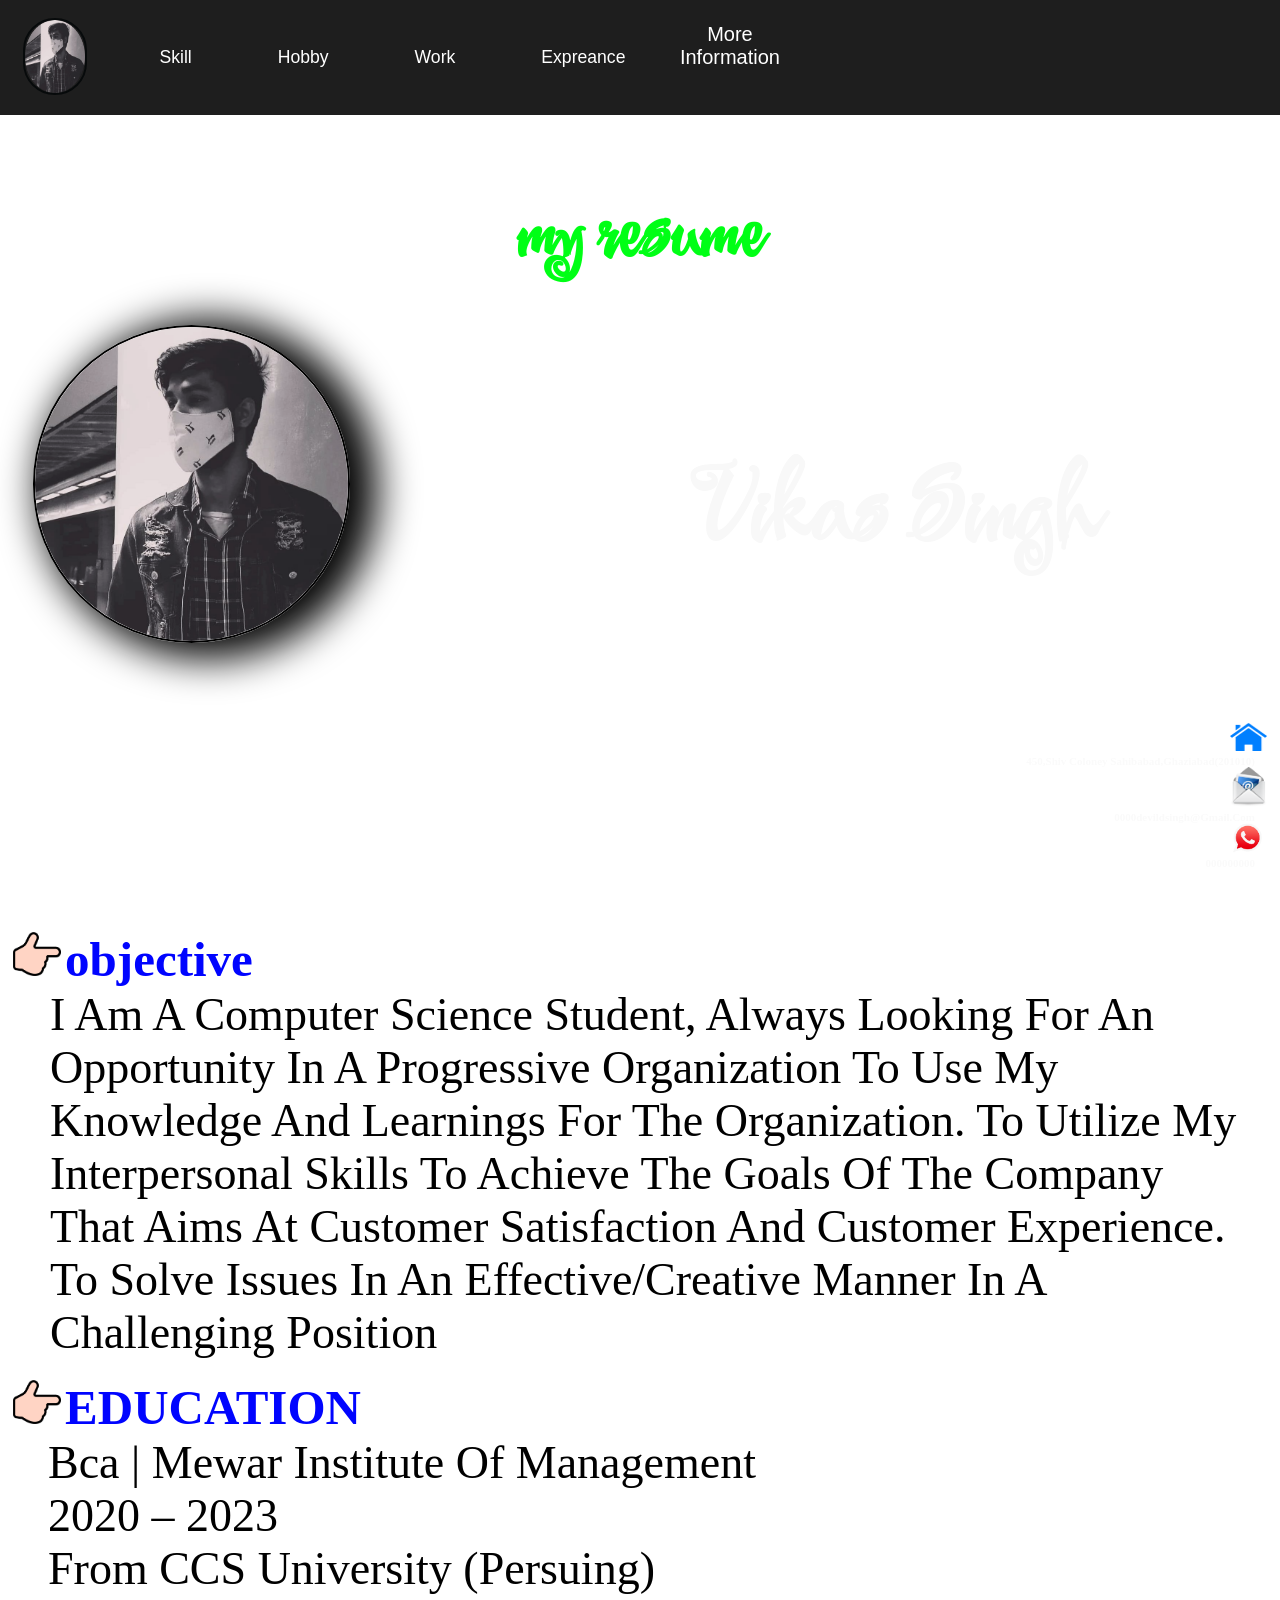
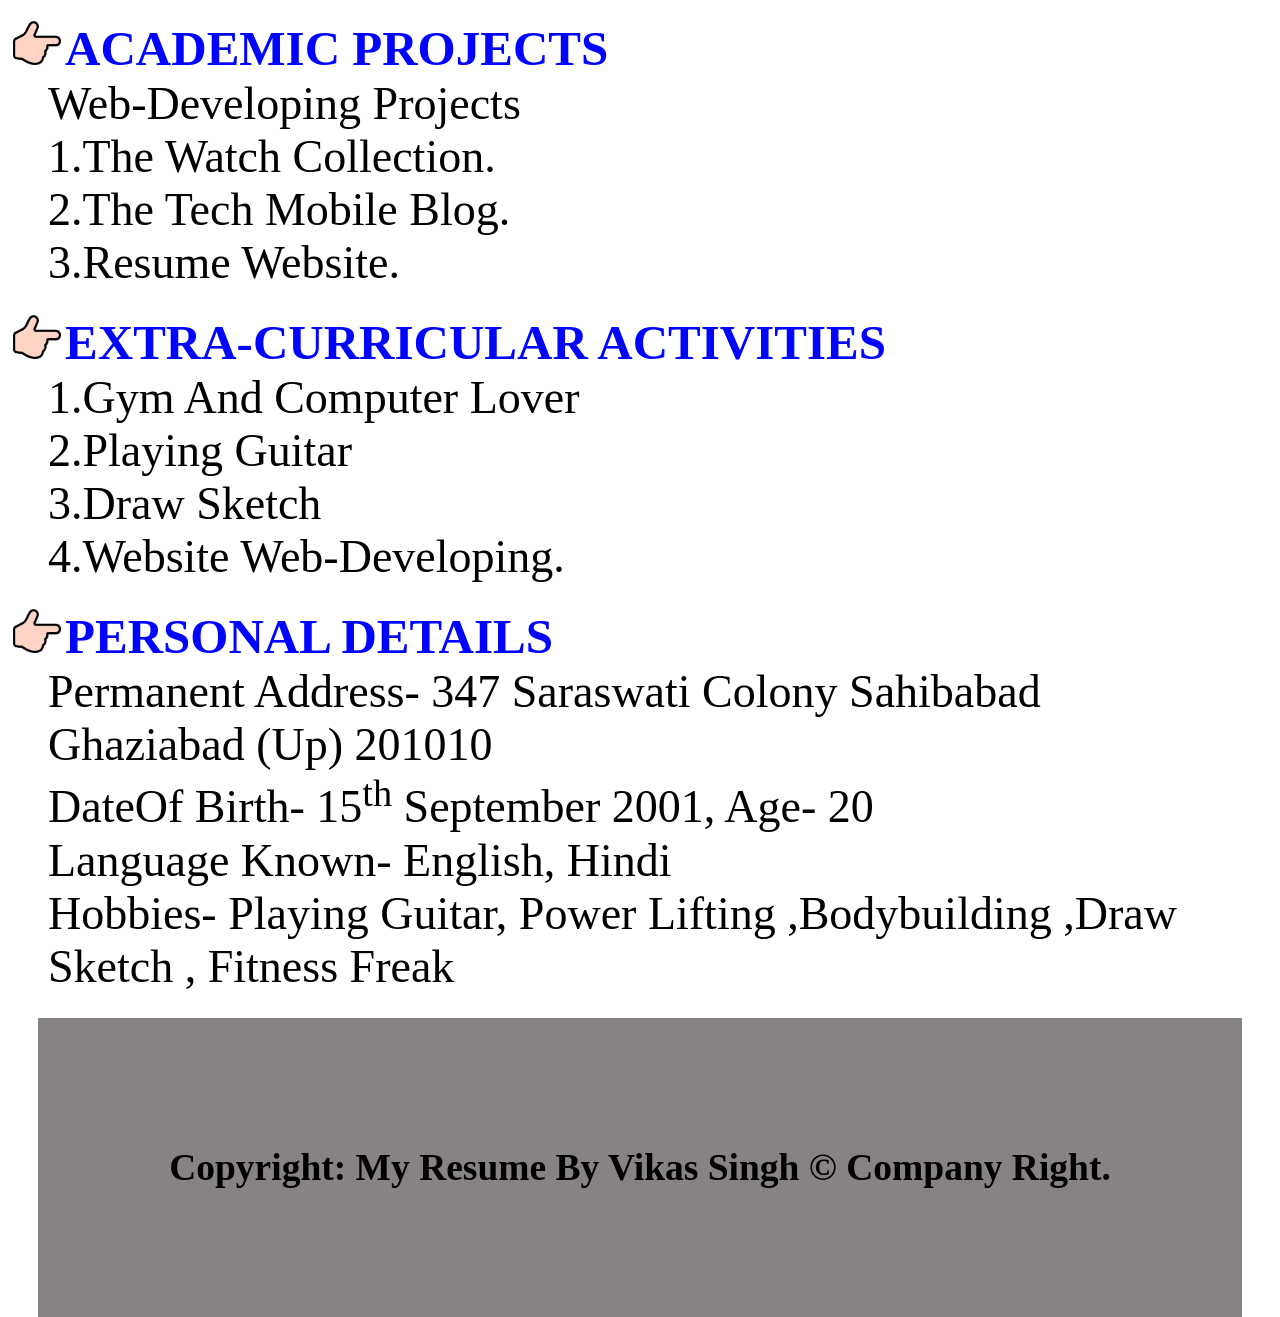
<file: resume website/index.html>
<!DOCTYPE html>
<html lang="en">

<head>
    <meta charset="UTF-8" />
    <meta http-equiv="X-UA-Compatible" content="IE=edge" />
    <meta name="viewport" content="width=device-width, initial-scale=1.0" />
    <title>resume website</title>
    <link rel="stylesheet" href="css/style.css" />
</head>

<body>
    <section>
        <div class="navbar">
            <div class="logo">
                <img src="image/Capture 2021-06-21 19.05.14-modified.png" alt="logo" />
            </div>
            <div class="navigation-content">
                <nav>
                    <li>
                        <a href="file.html/skill.html">skill</a>
                        <a href="#">hobby</a>
                        <a href="#">work</a>
                        <a href="#">expreance</a>
                        <div class="dropdown">
                            <button class="dropbtn">more information</button>
                            <div class="dropdown-content">
                                <div class="dropa">
                                    <a href="#">1.my class 10 marks</a>
                                    <a href="#">2.my class 12 marks</a>
                                    <a href="#">3.my 1's (semester marks) in bca</a>
                                    <a href="#">4.performance chart</a>
                                </div>
                            </div>
                        </div>
                    </li>
                </nav>
            </div>
        </div>
    </section>
    <section>
        <div class="resume-body">
            <div class="large-name">
                <h1>my resume</h1>
            </div>
            <div class="myimage" title="This Is Me">
                <div class="myimage-image">
                <img src="image/Capture 2021-06-21 19.05.14-modified.png" alt="myimage" />
            </div>
                <h1>vikas singh</h1>
            </div>
            <div class="myemail-address">
                <div class="home">
                    <img src="image/NicePng_png-house_898495.png" alt="home" />
                    <h1>450,shiv coloney sahibabad,ghaziabad(201010)</h1>
                    <div class="home">
                        <img src="image/NicePng_email-vector-png_10084512.png" alt="email" />
                        <h1>0000devildsingh@gmail.com</h1>
                    </div>
                    <div class="home">
                        <img src="image/pngegg.png" alt="phone" />
                        <h1>000000000</h1>
                    </div>
                </div>
            </div>


        </div>
    </section>

    <section>
        <div class="paragraph">
            <img src="image/pngaaa.com-880792.png" alt="point">
            <h1>
                objective
            </h1>
            <p>
                I am a computer science student, always looking for an opportunity in a progressive organization to
                use my knowledge and learnings for the organization. To utilize my interpersonal skills to achieve
                the goals of the company that aims at customer satisfaction and customer experience. To solve
                issues in an effective/creative manner in a challenging position
            </p>
        </div>
        <div class="paragraph2">
            <img src="image/pngaaa.com-880792.png" alt="point">
            <h1>
                EDUCATION
            </h1>
            <p>
                Bca | mewar institute of management <br>
                2020 – 2023 <br>
                From CCS University (persuing)
            </p>
        </div>
        <div class="paragraph3">
            <img src="image/pngaaa.com-880792.png" alt="point">
            <h1>
                ACADEMIC PROJECTS
            </h1>
            <p>
                web-developing projects
                <br>1.the watch collection.
                <br>2.the tech mobile blog.
                <br>3.resume website.
            </p>
        </div>
        <div class="paragraph4">
            <img src="image/pngaaa.com-880792.png" alt="point">
            <h1>
                EXTRA-CURRICULAR ACTIVITIES
            </h1>
            <p>
                1.gym and computer lover
                <br>2.Playing guitar
                <br>3.Draw Sketch
                <br>4.website web-developing.
            </p>
        </div>
        <div class="paragraph5">
            <img src="image/pngaaa.com-880792.png" alt="point">
            <h1>
                PERSONAL DETAILS
            </h1>
            <p>
                Permanent Address- 347 Saraswati colony Sahibabad Ghaziabad (up) 201010
                <br>DateOf Birth- 15<sup>th</sup> september 2001, Age- 20
                <br>Language Known- English, Hindi

                <br>Hobbies- Playing Guitar, Power lifting ,Bodybuilding ,Draw Sketch , Fitness Freak
            </p>
        </div>
    </section>
    <section>
        <main>

        </main>
    </section>
    <section>
        <footer>
            <div class="container">
                <div id="footer">
                    <h1> copyright: my resume
                        by vikas singh &copy company right.
                    </h1>
                </div>
            </div>
        </footer>
    </section>
</body>

</html>
</file>
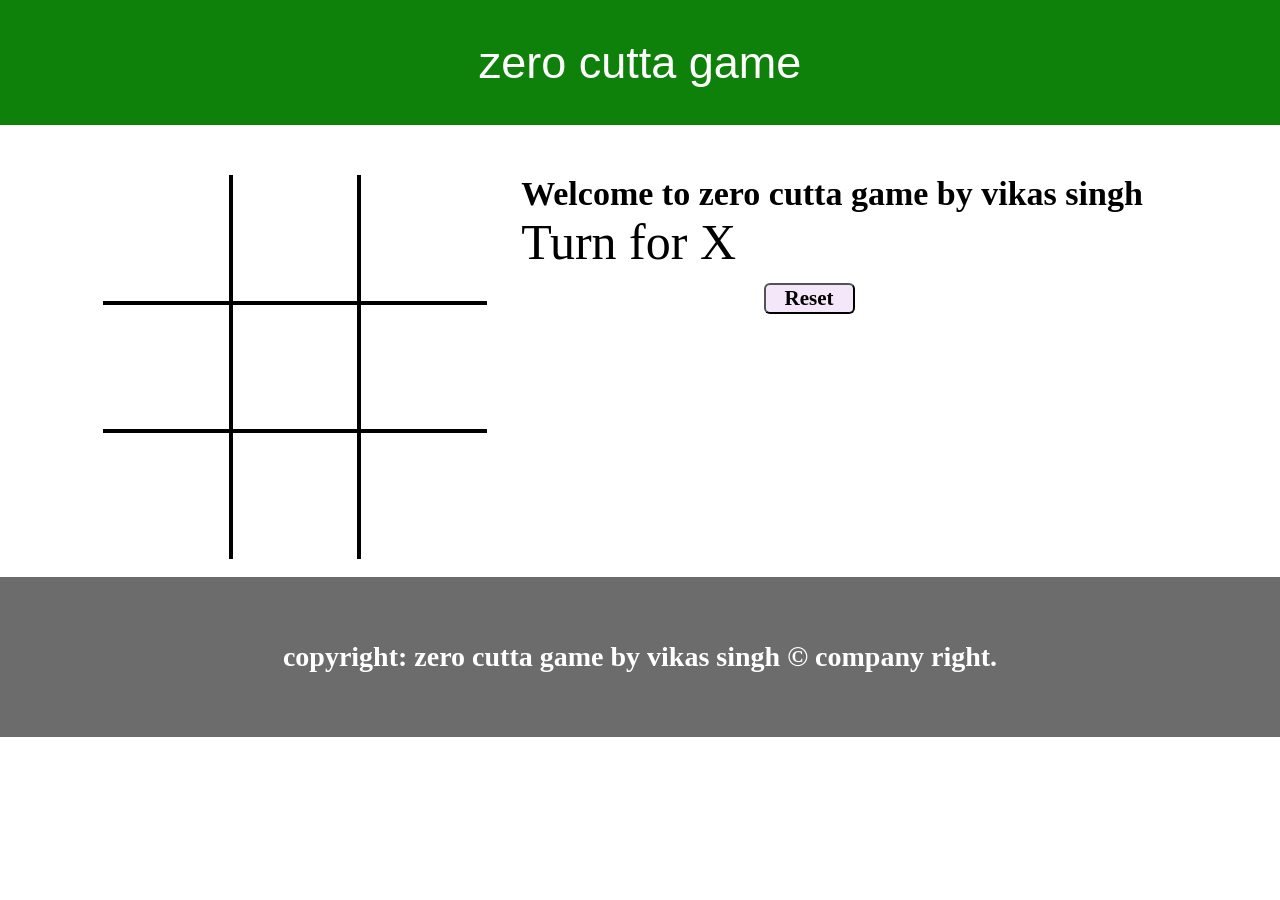
<file: zero cutta game/index.html>
<!DOCTYPE html>
<html lang="en">

<head>
  <meta charset="UTF-8" />
  <meta http-equiv="X-UA-Compatible" content="IE=edge" />
  <meta name="viewport" content="width=device-width, initial-scale=1.0" />
  <title>zero cutta game</title>
  <link rel="stylesheet" href="style.css" />
</head>

<body>
  <nav>
    <ul>
      <li>zero cutta game</li>
    </ul>
  </nav>

  <div class="gamebox">
    <div class="mainbox">
      <div class="cut"></div>
      <div class="box bt-0 bl-0"><span class="text"></span></div>
      <div class="box bt-0"><span class="text"></span></div>
      <div class="box bt-0 br-0"><span class="text"></span></div>
      <div class="box bl-0"><span class="text"></span></div>
      <div class="box"><span class="text"></span></div>
      <div class="box br-0"><span class="text"></span></div>
      <div class="box bl-0 bb-0"><span class="text"></span></div>
      <div class="box bb-0"><span class="text"></span></div>
      <div class="box bb-0 br-0"><span class="text"></span></div>
      <div class="fire">
        <img src="Fire Night Sticker by haenaillust for iOS & Android _ GIPHY.gif" alt="" />
      </div>
    </div>
    
    <div class="Info">
      <h1>Welcome to zero cutta game
        by vikas singh
      </h1>
      <div>
        <span class="information">Turn for X</span>
        <button id="reset">Reset</button>
      </div>
      <div class="gif">
        <img src="excited.gif" alt="spiderman" />
      </div>
    </div>
  </div>
  <footer>
    <h1> copyright: zero cutta game
      by vikas singh &copy company right.
    </h1>
  </footer>
  <script src="script.js"></script>

</body>

</html>
</file>
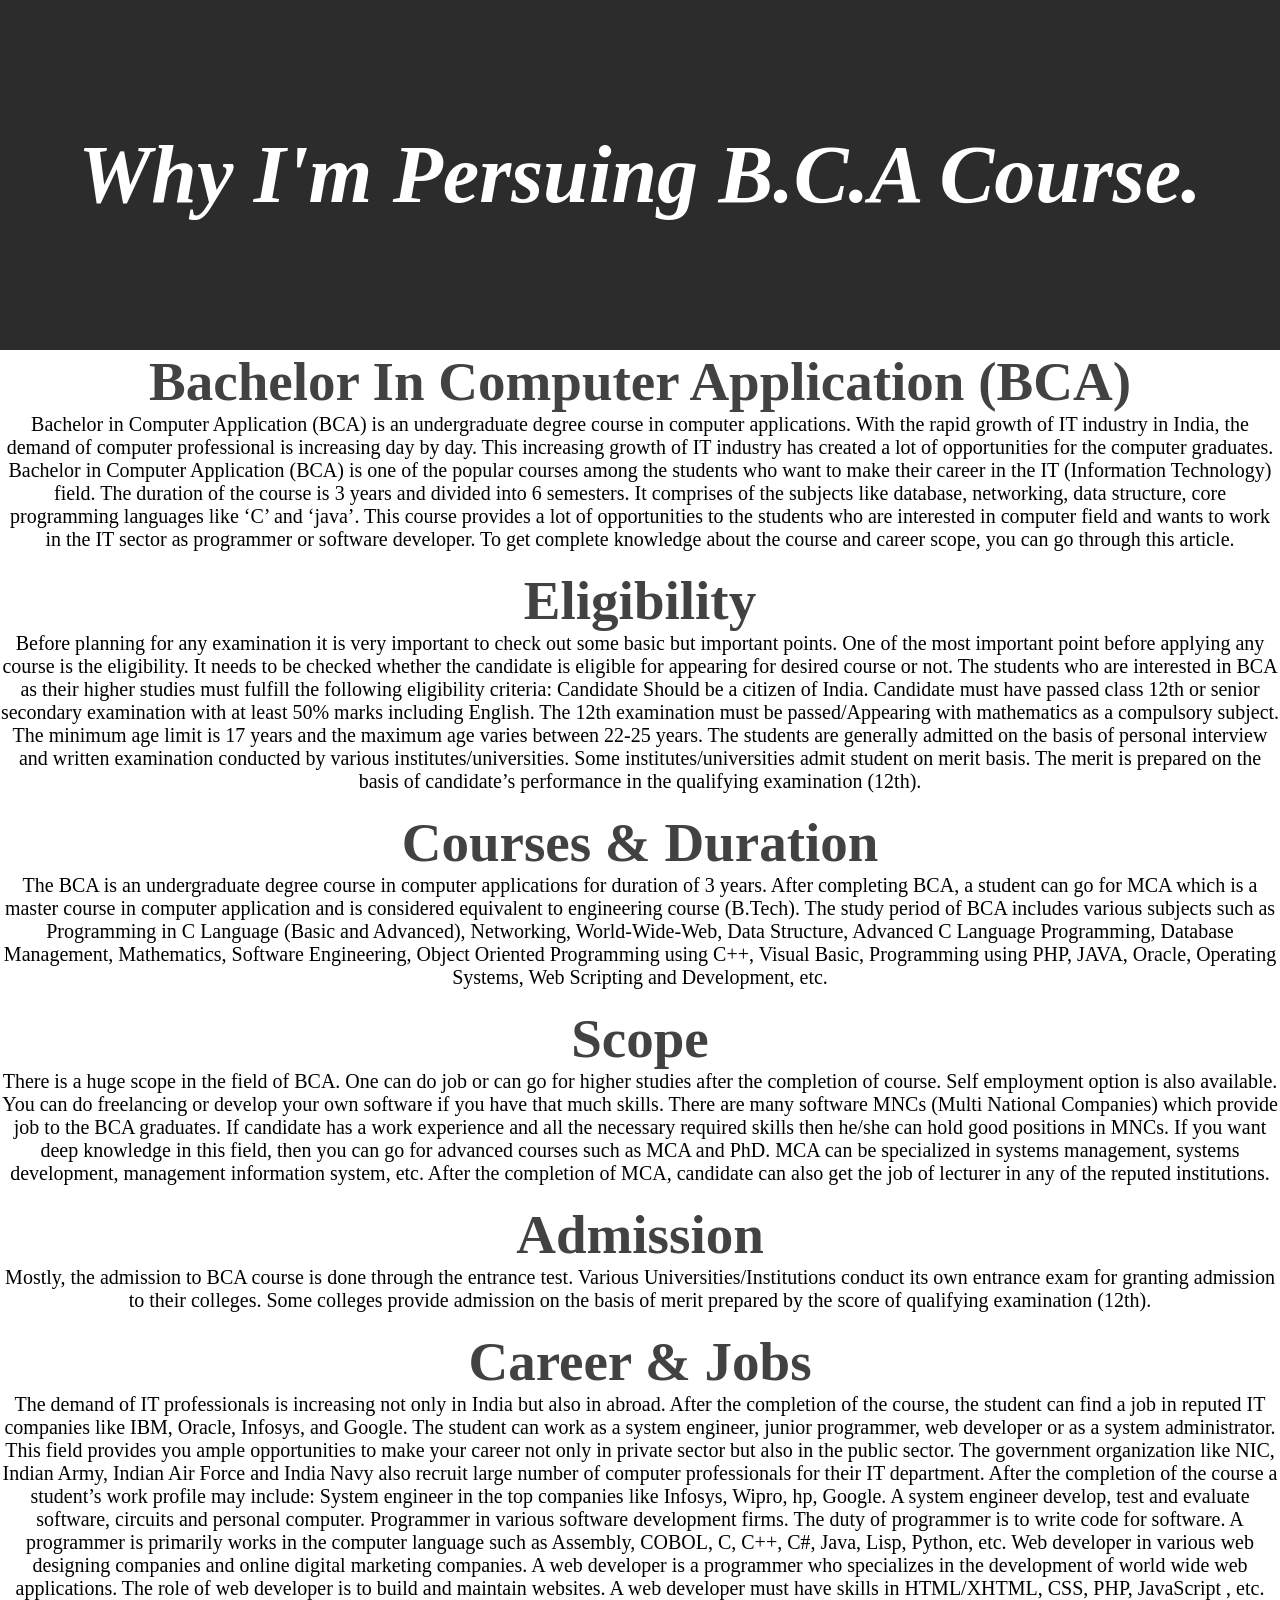
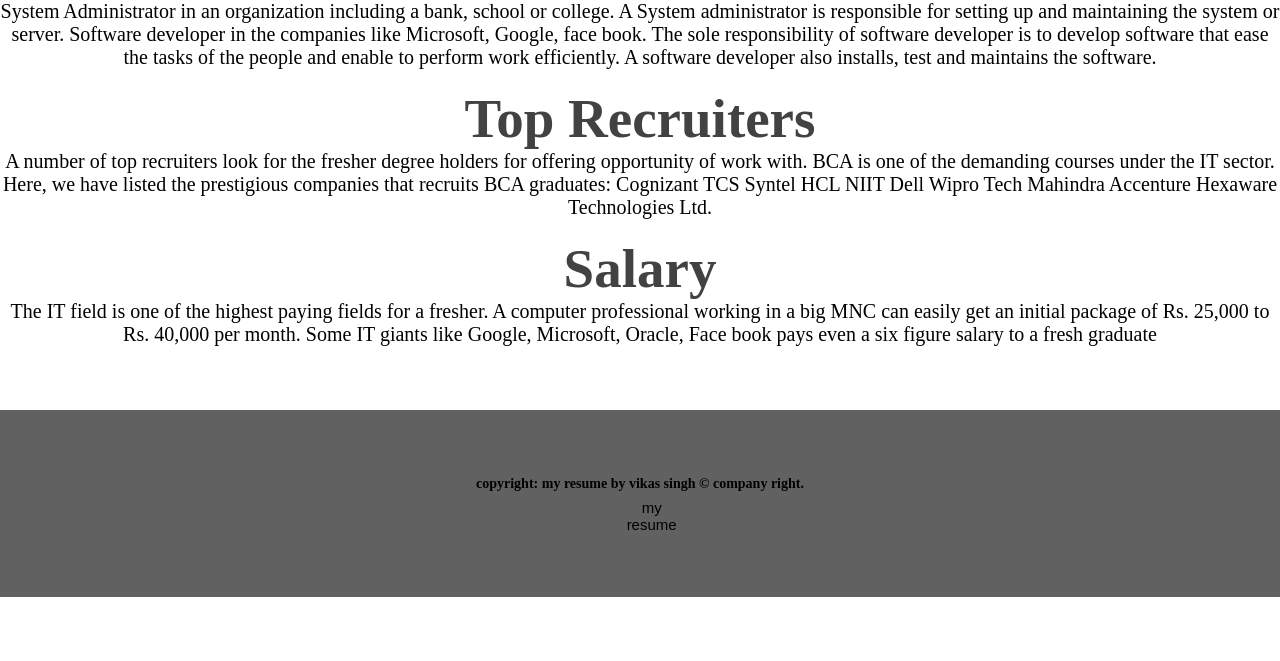
<file: resume website/course.html>
<!DOCTYPE html>
<html lang="en">

<head>
  <meta charset="UTF-8">
  <meta name="viewport" content="width=device-width, initial-scale=1.0">
  <title>resume website</title>
 
  <link rel="stylesheet" href="css\skill.css">
</head>

<body>
  <section>
    <header id="header">
      <h1 id="head-name">
        why i'm persuing b.c.a course.
      </h1>
    </header>
  </section>
  <section>
    <main id="main">
      <div class="para-h1">
        <h1 class="main-heading">Bachelor in Computer Application (BCA)</h1>
        <p>
          Bachelor in Computer Application (BCA) is an undergraduate degree course in computer applications. With the
          rapid growth of IT industry in India, the demand of computer professional is increasing day by day. This
          increasing growth of IT industry has created a lot of opportunities for the computer graduates.

          Bachelor in Computer Application (BCA) is one of the popular courses among the students who want to make their
          career in the IT (Information Technology) field. The duration of the course is 3 years and divided into 6
          semesters. It comprises of the subjects like database, networking, data structure, core programming languages
          like ‘C’ and ‘java’. This course provides a lot of opportunities to the students who are interested in
          computer
          field and wants to work in the IT sector as programmer or software developer. To get complete knowledge about
          the course and career scope, you can go through this article.
        </p>
      </div>
      <br>
      <div class="para-h1">
        <h1 class="eligibility">
          Eligibility
        </h1>
        <p>
          Before planning for any examination it is very important to check out some basic but important points. One of
          the most important point before applying any course is the eligibility. It needs to be checked whether the
          candidate is eligible for appearing for desired course or not. The students who are interested in BCA as their
          higher studies must fulfill the following eligibility criteria:

          Candidate Should be a citizen of India.
          Candidate must have passed class 12th or senior secondary examination with at least 50% marks including
          English.
          The 12th examination must be passed/Appearing with mathematics as a compulsory subject.
          The minimum age limit is 17 years and the maximum age varies between 22-25 years.
          The students are generally admitted on the basis of personal interview and written examination conducted by
          various institutes/universities.
          Some institutes/universities admit student on merit basis.
          The merit is prepared on the basis of candidate’s performance in the qualifying examination (12th).
        </p>
      </div>
      <br>
      <div class="para-h1">
        <h1 class="main-heading">
          Courses & Duration
        </h1>
        <p>
          The BCA is an undergraduate degree course in computer applications for duration of 3 years. After completing
          BCA, a student can go for MCA which is a master course in computer application and is considered equivalent to
          engineering course (B.Tech).

          The study period of BCA includes various subjects such as Programming in C Language (Basic and Advanced),
          Networking, World-Wide-Web, Data Structure, Advanced C Language Programming, Database Management, Mathematics,
          Software Engineering, Object Oriented Programming using C++, Visual Basic, Programming using PHP, JAVA,
          Oracle, Operating Systems, Web Scripting and Development, etc.
        </p>
      </div>
      <br>
      <div class="para-h1">
        <h1 class="eligibility">
          Scope
        </h1>
        <p>
          There is a huge scope in the field of BCA. One can do job or can go for higher studies after the completion of
          course.

          Self employment option is also available. You can do freelancing or develop your own software if you have that
          much skills. There are many software MNCs (Multi National Companies) which provide job to the BCA graduates.
          If candidate has a work experience and all the necessary required skills then he/she can hold good positions
          in MNCs.

          If you want deep knowledge in this field, then you can go for advanced courses such as MCA and PhD. MCA can be
          specialized in systems management, systems development, management information system, etc. After the
          completion of MCA, candidate can also get the job of lecturer in any of the reputed institutions.
        </p>
      </div>
      <br>
      <div class="para-h1">
        <h1 class="main-heading">
          Admission
        </h1>
        <p>
          Mostly, the admission to BCA course is done through the entrance test. Various Universities/Institutions
          conduct its own entrance exam for granting admission to their colleges. Some colleges provide admission on the
          basis of merit prepared by the score of qualifying examination (12th).
        </p>
      </div>
      <br>
      <div class="para-h1">
        <h1 class="eligibility">
          Career & Jobs
        </h1>
        <p>
          The demand of IT professionals is increasing not only in India but also in abroad. After the completion of the
          course, the student can find a job in reputed IT companies like IBM, Oracle, Infosys, and Google. The student
          can work as a system engineer, junior programmer, web developer or as a system administrator. This field
          provides you ample opportunities to make your career not only in private sector but also in the public sector.
          The government organization like NIC, Indian Army, Indian Air Force and India Navy also recruit large number
          of computer professionals for their IT department. After the completion of the course a student’s work profile
          may include:

          System engineer in the top companies like Infosys, Wipro, hp, Google.

          A system engineer develop, test and evaluate software, circuits and personal computer.
          Programmer in various software development firms.

          The duty of programmer is to write code for software. A programmer is primarily works in the computer language
          such as Assembly, COBOL, C, C++, C#, Java, Lisp, Python, etc.
          Web developer in various web designing companies and online digital marketing companies.

          A web developer is a programmer who specializes in the development of world wide web applications. The role of
          web developer is to build and maintain websites. A web developer must have skills in HTML/XHTML, CSS, PHP,
          JavaScript , etc.
          System Administrator in an organization including a bank, school or college.

          A System administrator is responsible for setting up and maintaining the system or server.
          Software developer in the companies like Microsoft, Google, face book.

          The sole responsibility of software developer is to develop software that ease the tasks of the people and
          enable to perform work efficiently. A software developer also installs, test and maintains the software.
        </p>
      </div>
      <br>
      <div class="para-h1">
        <h1 class="main-heading">
          Top Recruiters
        </h1>
        <p>
          A number of top recruiters look for the fresher degree holders for offering opportunity of work with. BCA is
          one of the demanding courses under the IT sector. Here, we have listed the prestigious companies that recruits
          BCA graduates:

          Cognizant
          TCS
          Syntel
          HCL
          NIIT
          Dell
          Wipro
          Tech Mahindra
          Accenture
          Hexaware Technologies Ltd.
        </p>
      </div>
      <br>
      <div class="para-h1">
        <h1 class="eligibility">
          Salary
        </h1>
        <p>
          The IT field is one of the highest paying fields for a fresher. A computer professional working in a big MNC
          can easily get an initial package of Rs. 25,000 to Rs. 40,000 per month. Some IT giants like Google,
          Microsoft, Oracle, Face book pays even a six figure salary to a fresh graduate
        </p>
      </div>
    </main>
  </section>
  <section>
    <div class="footer"> 
    <footer>
        <h1> copyright: my resume
          by vikas singh &copy company right.
      </h1>
      <button class="btn">
        <a href="index.html">my resume</a>
      </button>
    </footer>
  </div>
  </section>

</body>

</html>
</file>
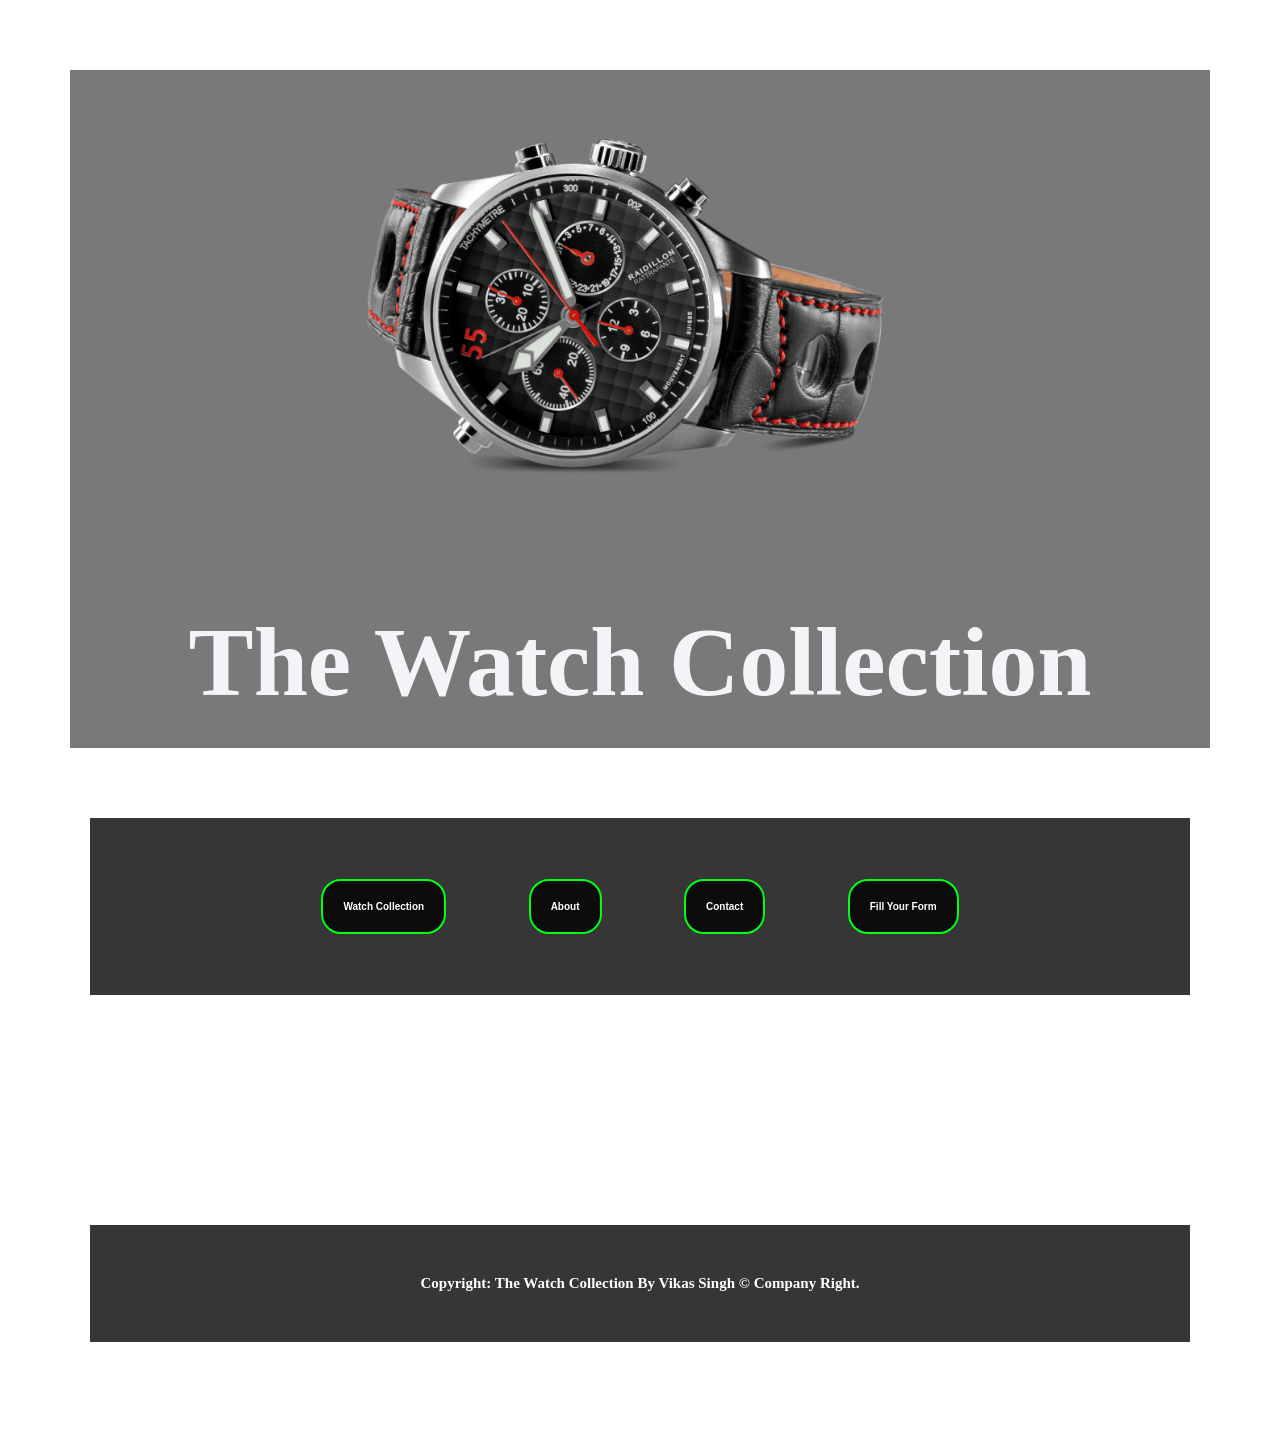
<file: The watch collection website. by vikas singh/home.html>
<!DOCTYPE html>
<html lang="en">

<head>
    <meta charset="UTF-8">
    <meta http-equiv="X-UA-Compatible" content="IE=edge">
    <meta name="viewport" content="width=device-width, initial-scale=1.0">
    <title>THE WATCH COLLECTION</title>
</head>
<link rel="stylesheet" href="css/homestyle.css">
<section>
    <div class="head">
        <img src="image/toppng.com-wrist-band-watch-1200x800.png" title="company logo" height="450px" alt="logo">
        <h1>
            the watch collection
        </h1>
    </div>
</section>
<section>
    <div class="box">
        <div class="container">

            <div id="nav">

                <ol>

                    <a href="index.html" style="text-decoration:none ;" title="previous page"> <button class="btn">
                            watch collection
                        </button></a>
                    <a href="about.html" style="text-decoration:none ;" title="about me "> <button
                            class="btn">about</button></a>

                    <a href="contact.html" style="text-decoration:none ;" title="contact"><button
                            class="btn">contact</button></a>

                    <a href="fill your form.html" style="text-decoration:none ;" title="fill your form"> <button
                            class="btn"> fill your form
                        </button></a>



                </ol>

            </div>
        </div>
    </div>
</section>

<body>
    <section>
        <header>

        </header>

    </section>
    <section>
        <main>

        </main>

    </section>
    <section>
        <footer>
            <div class="container">
                <div id="footer">
                    <h1> copyright: the watch collection
                        by vikas singh &copy company right.
                    </h1>
                </div>
            </div>

        </footer>
    </section>
</body>

</html>
</file>
<file: resume website/css/style.css>
@import url('https://fonts.googleapis.com/css2?family=Festive&display=swap');
*{
    margin: 0px;
    padding: 0px;
}
body{
    background-image: url(https://source.unsplash.com/1600x900/?programmer,computersetup );
    background-attachment: fixed;
    background-repeat: no-repeat;
    background-size: cover;
    background-blend-mode: color-burn;

}
.navbar{
    display: flex;
    background-color: rgba(0, 0, 0, 0.884);
    position: fixed;
    justify-content: center;
    z-index: 1;
  
}
.logo img {
    width: 59%;
    height: 63%;
    margin: 18px 23px 18px 23px;
    border: 2px solid;
    color: #070a0b;
    border-radius: 60px;
}

.logo{
    display: flex;
    width: 8%;
    
}
.navigation-content{
    display: flex;
    width: 92%;
    
}
.navigation-content nav  li a {
    
    margin: -1px 12px;
    padding: 34px 31px;
    text-decoration: none;
    color: rgb(255, 255, 255);
    font-family: 'Segoe UI', Tahoma, Geneva, Verdana, sans-serif;
    font-size: 110%;
    text-transform: capitalize;
    cursor: pointer;

}
.navigation-content li {
    display: flex;
    margin: 2%;
    list-style: none;
}
.navigation-content nav  li a:hover {
    
    margin: -1px 12px;
    padding: 34px 31px;
    text-decoration: none;
    color: rgb(13, 255, 5);
    font-family: 'Segoe UI', Tahoma, Geneva, Verdana, sans-serif;
    font-size: 110%;
    text-transform: capitalize;
    cursor: pointer;
}
.dropbtn{
    margin: 6% 0% 0% 0%;
    padding: 1%;
    text-transform: capitalize;
    background-color: #0e0e0c00;
    color: rgb(255, 255, 255);
    font-family: 'Segoe UI', Tahoma, Geneva, Verdana, sans-serif;
    font-size: 20px;
    cursor: pointer;
    border: none;
}
.dropdown{
    position: relative;
    display: inline;
}
.dropdown-content{
    display: none;
    position: absolute;
    width: 201px;
    box-shadow: -20px 8px 18px -3px rgb(0 0 0);
    z-index: 1;
    margin: 17% 20%;
}
.dropdown-content .dropa a {
    color: rgb(255, 255, 255);
    padding: 12px 16px;
    text-decoration: none;
    display: block;
    text-transform: capitalize;
    font-family: 'Times New Roman', Times, serif;
    font-weight: bold;
    font-size: 15px;
    background-color: rgb(0, 0, 0);
    }

    .dropdown:hover .dropdown-content{
        display: block;
    }
   
    .dropdown-content .dropa a:hover {
        color: rgb(0, 255, 55);
        padding: 12px 16px;
        text-decoration: none;
        display: block;
        text-transform: capitalize;
        font-family: 'Times New Roman', Times, serif;
        font-weight: bold;
        font-size: 15px;
        background-color: rgb(0, 0, 0);
        }
        .myimage{

            margin: 0% 1%;
            padding: 0% 0% 0%;
            display: flex;
            max-width: 100%;       
        }
.myimage img{
    max-width: 50%;
    margin: 20px 20px 20px 20px;
    display: inline;
    box-shadow: 17px 5px 39px 11px #050505;
    border: solid 2px rgb(0, 0, 0);
    border-radius: 50%;
}
.myimage-image{
    display: inline;
    max-width: 50%;
}


.large-name{
    display: flex;
    justify-content: center;
   
}
.large-name h1 {
    font-size: 80px;
    font-family: 'Festive', cursive;
    color: rgb(0, 255, 21);
    margin: 13% 0% 0% 0%;
    /* background-color: rgba(0, 0, 0, 0.644); */
    border: none;
    border-radius: 37px;
    padding: 2px;
    justify-content: center;
    display: flex;
}
.myimage h1{
    display: flex;
    max-width: 45%;
    justify-content: center;
    font-size: 99px;
    margin: 10% 4% 10% 4%;
    padding: 0% 0% 0% 0%;
    font-family: 'Festive';
    color: rgb(248, 248, 248);
    text-transform: capitalize;
}

.home img{
    display: inline;
    max-width: 6%;
    justify-content: right;
    margin: 0% 0% 0% 92%;
}
.home h1{
    display: flex;
    max-width: 96%;
    color: rgb(250, 250, 250);
    justify-content: right;
    font-size: 11px;
    font-family: cursive;
    cursor: pointer;
    text-transform: capitalize;
}

.myemail-address{
    display: flex;
    justify-content: right;
    margin: 0% 0% 0% 3%;
    padding: 0% 0% 0% 48%;
    /* background-color: rgba(0, 0, 0, 0.616); */
}


.home{
    display: inline;
}
.home h1:hover{
    display: flex;
    max-width: 99%;
    color: rgb(0, 255, 21);
    justify-content: right;
    font-size: 20px;
    font-family: cursive;
    text-transform: capitalize;
    cursor: pointer;
}
.paragraph {
    margin: 62px 10px 0px 10px;
    padding: 0px 0px 0px 15px;
    background-color: rgba(255, 255, 255, 0.45);
}
.paragraph h1{
    color: rgb(0, 4, 255);
    display: inline;
    font-size: 49px;
    font-weight: bolder;
}
.paragraph p{
    color: rgb(0, 0, 0);
    margin: 0px 0px 0px 0px;
    padding: 0px 25px 0px 25px;
    font-size: 46px;
    text-transform: capitalize;
  
}
.paragraph img {
    display: inline;
    max-width: 10%;
    max-height: 44px;
    margin: 0% 0% 0% -1%;
}
.paragraph2 img {
    display: inline;
    max-width: 10%;
    max-height: 44px;
    margin: 0% 0% 0% -1%;
}
.paragraph2 h1 {
    color: rgb(0, 4, 255);
    display: inline;
    font-size: 49px;
    font-weight: bolder;
}
.paragraph2{
    margin: 20px 10px 0px 10px;
    padding: 0px 0px 0px 15px;
    background-color: rgba(255, 255, 255, 0.452);
}
.paragraph2 p {
    color: rgb(0, 0, 0);
    margin: 0px 0px 25px 0px;
    padding: 0px 33px 0px 23px;
    font-size: 46px;
    text-transform: capitalize;
}
.paragraph3 img {
    display: inline;
    max-width: 10%;
    max-height: 44px;
    margin: 0% 0% 0% -1%;
}
.paragraph3 h1 {
    color: rgb(0, 4, 255);
    display: inline;
    font-size: 49px;
    font-weight: bolder;
}
.paragraph3{
    margin: 20px 10px 0px 10px;
    padding: 0px 0px 0px 15px;
    background-color: rgba(255, 255, 255, 0.452);
}
.paragraph3 p {
    color: rgb(0, 0, 0);
    margin: 0px 0px 25px 0px;
    padding: 0px 33px 0px 23px;
    font-size: 46px;
    text-transform: capitalize;
}



.paragraph4 img {
    display: inline;
    max-width: 10%;
    max-height: 44px;
    margin: 0% 0% 0% -1%;
}
.paragraph4 h1 {
    color: rgb(0, 4, 255);
    display: inline;
    font-size: 49px;
    font-weight: bolder;
}
.paragraph4{
    margin: 20px 10px 0px 10px;
    padding: 0px 0px 0px 15px;
    background-color: rgba(255, 255, 255, 0.452);
}
.paragraph4 p {
    color: rgb(0, 0, 0);
    margin: 0px 0px 25px 0px;
    padding: 0px 33px 0px 23px;
    font-size: 46px;
    text-transform: capitalize;
}


.paragraph5 img {
    display: inline;
    max-width: 10%;
    max-height: 44px;
    margin: 0% 0% 0% -1%;
}
.paragraph5 h1 {
    color: rgb(0, 4, 255);
    display: inline;
    font-size: 49px;
    font-weight: bolder;
}
.paragraph5{
    margin: 20px 10px 0px 10px;
    padding: 0px 0px 0px 15px;
    background-color: rgba(255, 255, 255, 0.452);
}
.paragraph5 p {
    color: rgb(0, 0, 0);
    margin: 0px 0px 25px 0px;
    padding: 0px 33px 0px 23px;
    font-size: 46px;
    text-transform: capitalize;
}
.container{
    background-color: rgb(135 131 131);
    text-align: center;
    font-size: 25px;
    font-weight: bolder;
    color: rgb(0, 0, 0);
    text-transform: capitalize;
    margin: 0% 3% 0% 3%;
    padding: 10% 2% 10% 2%;
}
</file>
<file: zero cutta game/style.css>
*{
    margin: 0;
    padding: 0;
}
body{
    background-image: url('https://source.unsplash.com/1600x900/?nature,water,white');
}
nav{
    background-color: rgb(13, 129, 9);
    color: white;
    justify-content: center;
    height: 125px;
    font-size: 45px;
    display: flex;
    align-items: center;
    padding: 0 12px;
    font-family: sans-serif;
}

nav ul{
    list-style-type: none;
}

.gamebox{ 
    display: flex;
    justify-content: center;
    margin-top: 50px;
}

.mainbox{
    display: grid;
    grid-template-rows: repeat(3, 10vw);
    grid-template-columns: repeat(3, 10vw);
    font-family:  sans-serif;
    position: relative;
}

.box{
    border: 2px solid rgb(0, 0, 0);
    font-size: 180px;
    cursor: pointer;
    display: flex;
    justify-content: center;
    align-items: center;
}

.box:hover{
    background-color: rgba(49, 51, 48, 0.322);
}

.information {
    font-size: 50px;
    display: block;
}

.Info{
    padding: 0 34px;
    font-family: 'Baloo Bhaina 2', cursive;
}

.Info h1{
    font-size: 34px;
}

.gif img{
    width: 0;
    transition: width 1s ease-out;
}
.fire img{
    width: 0;
    transition: width 1s ease-in-out;
}

.br-0{
    border-right: 0;
}

.bl-0{
    border-left: 0;
}

.bt-0{
    border-top: 0;
}

.bb-0{
    border-bottom: 0;
}

#reset {
    margin: 2% 39%;
    padding: 1px 19px;
    background: #f3e7f9;
    border-radius: 6px;
    cursor: pointer;
    font-family: cursive;
    font-size: 21px;
    font-weight: bolder;
}

.cut{
    background-color: black;
    height: 3px;
    width: 0;
    position: absolute;
    background-color: #000000;
    transition: width 1s ease-in-out;
}


@media screen and (max-width: 950px)
{
    .gamebox{
        flex-wrap: wrap;
    }
    .information{
        margin-top: 34px;
    }
    .Info h1{
        font-size: 1.5rem;
    }
    .mainbox { 
        grid-template-rows: repeat(3, 20vw);
        grid-template-columns: repeat(3, 20vw);
    }
    footer{
        flex-wrap: wrap;
    }
}
footer{
    display: flex;
    font-size: 14px;
    justify-content: center;
    color: white;
    font-family: fangsong;
    background-color: #00000093;
    margin: 0% 0% 0% 0%;
    padding: 5% 5% 5% 5%;;
}
</file>
<file: The watch collection website. by vikas singh/css/homestyle.css>
*{margin: 10px;
    padding: 10px;


}
.head{
    text-align: center;
    font-size: 65px;
    color: rgb(244, 244, 248);
    text-transform: capitalize;
    font-family: Georgia, 'Times New Roman', Times, serif;
    background-color: rgba(0, 0, 0, 0.527);
    

}
body{
    background-image: url("https://source.unsplash.com/1600x900/?watch,clock,time");
   
    background-size: cover;
    background-repeat: no-repeat;
    background-attachment: fixed;
} 
#nav{ 
display: flex;
display: inline;
text-align: center;
justify-content: center;



}

.container{
background-color: rgba(0, 0, 0, 0.788);
z-index: -1;
align-items: center;
text-align: center;
font-size: 10px;
font-weight: bolder;
color:white;
text-transform: capitalize;


}
.btn{
    margin: 20px;
    padding: 20px;
    background-color: rgba(1, 0, 2, 0.767);
    border: 2px solid rgb(0, 255, 21);
    border-radius: 20px ;
    font-size: 10px;
    font-weight: bolder;
    color:white;
    text-transform: capitalize;

}
</file>
